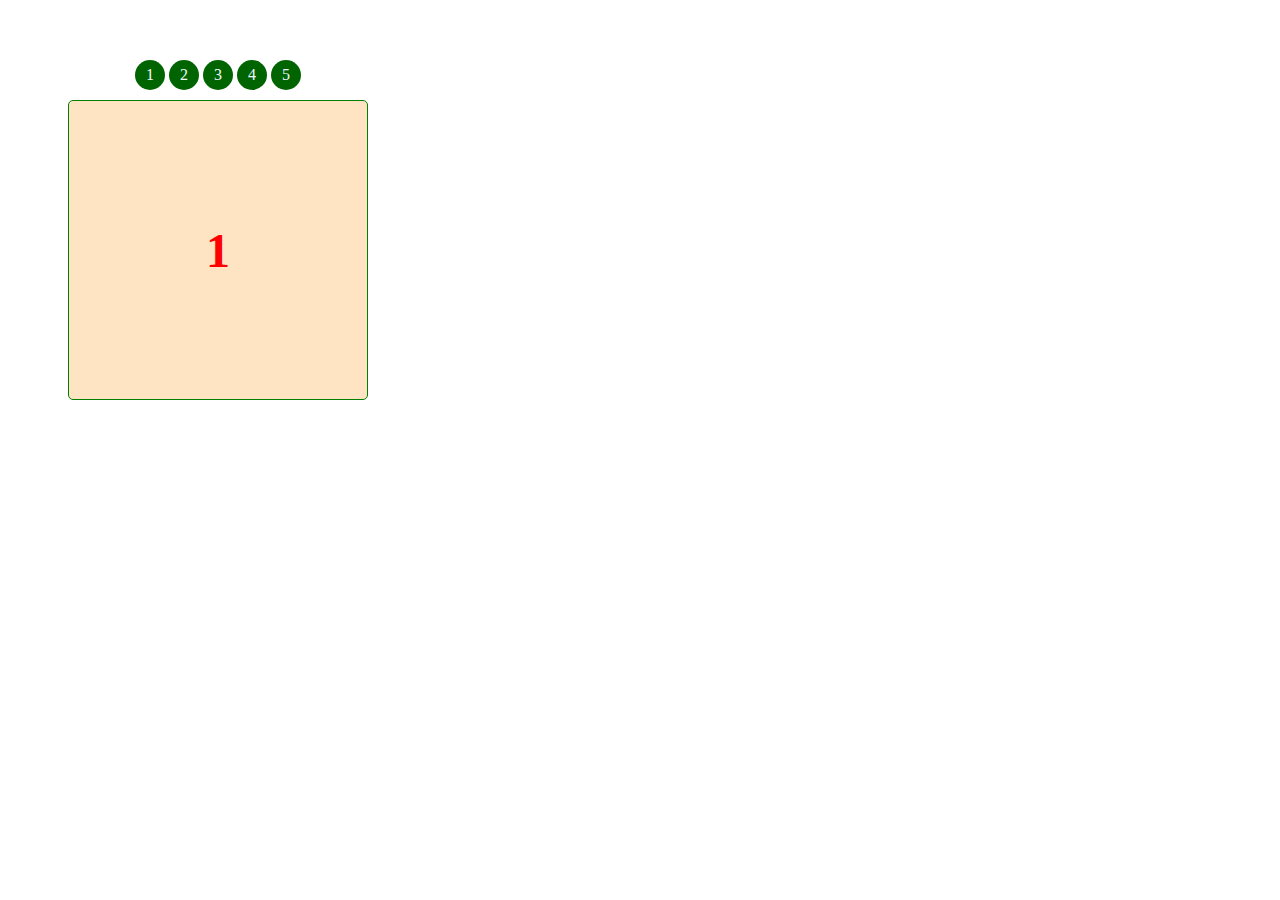
<file: slider/index.html>
<!DOCTYPE html>
<html lang="en">
<head>
    <meta charset="UTF-8">
    <meta name="viewport" content="width=device-width, initial-scale=1.0">
    <link rel="stylesheet" href="style.css">
    <title>Slider show whitout Bootstrap</title>
</head>
<body>
        
    <div class="slider-wrap">
        <div class="slider-links">
        <a href="#slide-1">1</a>
        <a href="#slide-2">2</a>
        <a href="#slide-3">3</a>
        <a href="#slide-4">4</a>
        <a href="#slide-5">5</a>
       </div>

        <div class="slider">
        <div class="slide" id="slide-1">1</div>
        <div class="slide" id="slide-2">2</div>
        <div class="slide" id="slide-3">3</div>
        <div class="slide" id="slide-4">4</div>
        <div class="slide" id="slide-5">5</div>
      </div>
    </div>
   
</body>
</html>
</file>
<file: slider/style.css>
* {
    /*  padding and border are included in the width and height */
    box-sizing: border-box;
  }

  .slider-wrap {
     width: 300px;
     height: 300px;
     margin: 60px 60px;
  }

.slider {
    width: 100%;
    height: 100%;
    display: flex;
    overflow-x: auto;
    /*  how strictly snap points are enforced 
        Isn't supported on Chrome
    */
    scroll-snap-type: x mandatory;
    /* Smoothly animate instead of a straight jump */
    scroll-behavior: smooth; 
  }

   
  /* the scrollbar style */
  .slider::-webkit-scrollbar {
    width: 10px;
    height: 10px;
  }
  .slider::-webkit-scrollbar-thumb {
    background: rgb(12, 190, 51);
    border-radius: 10px;
  }

  .slider::-webkit-scrollbar-thumb:hover {
    background: rgb(4, 80, 20);
  }

  .slider::-webkit-scrollbar-track {
    background: transparent;
  }


  .slide {
    width: 300px;
    flex-shrink: 0;
    height: 100%;
    font-size: xxx-large;
    font-weight: bolder;
    color: red;
    border: 1px solid green;
    border-radius: 5px;
    background: bisque;
    display: flex;
    justify-content: center; /* X axis */ 
    align-items: center; /* Y axis */ 
    margin-right: 20px;
  }

  /* change the style of the links buttons */
  .slider-links {
    width: 100%;
    display: flex;
    justify-content: center;
    margin-bottom: 10px;
}

  .slider-links a {
      background-color: darkgreen;
      color: aliceblue;
      text-decoration: none;
      width: 30px;
      height: 30px;
      display: flex;
      align-items: center;
      justify-content: center;
      border-radius: 50%;
      margin: 0 2px;
  }
</file>
